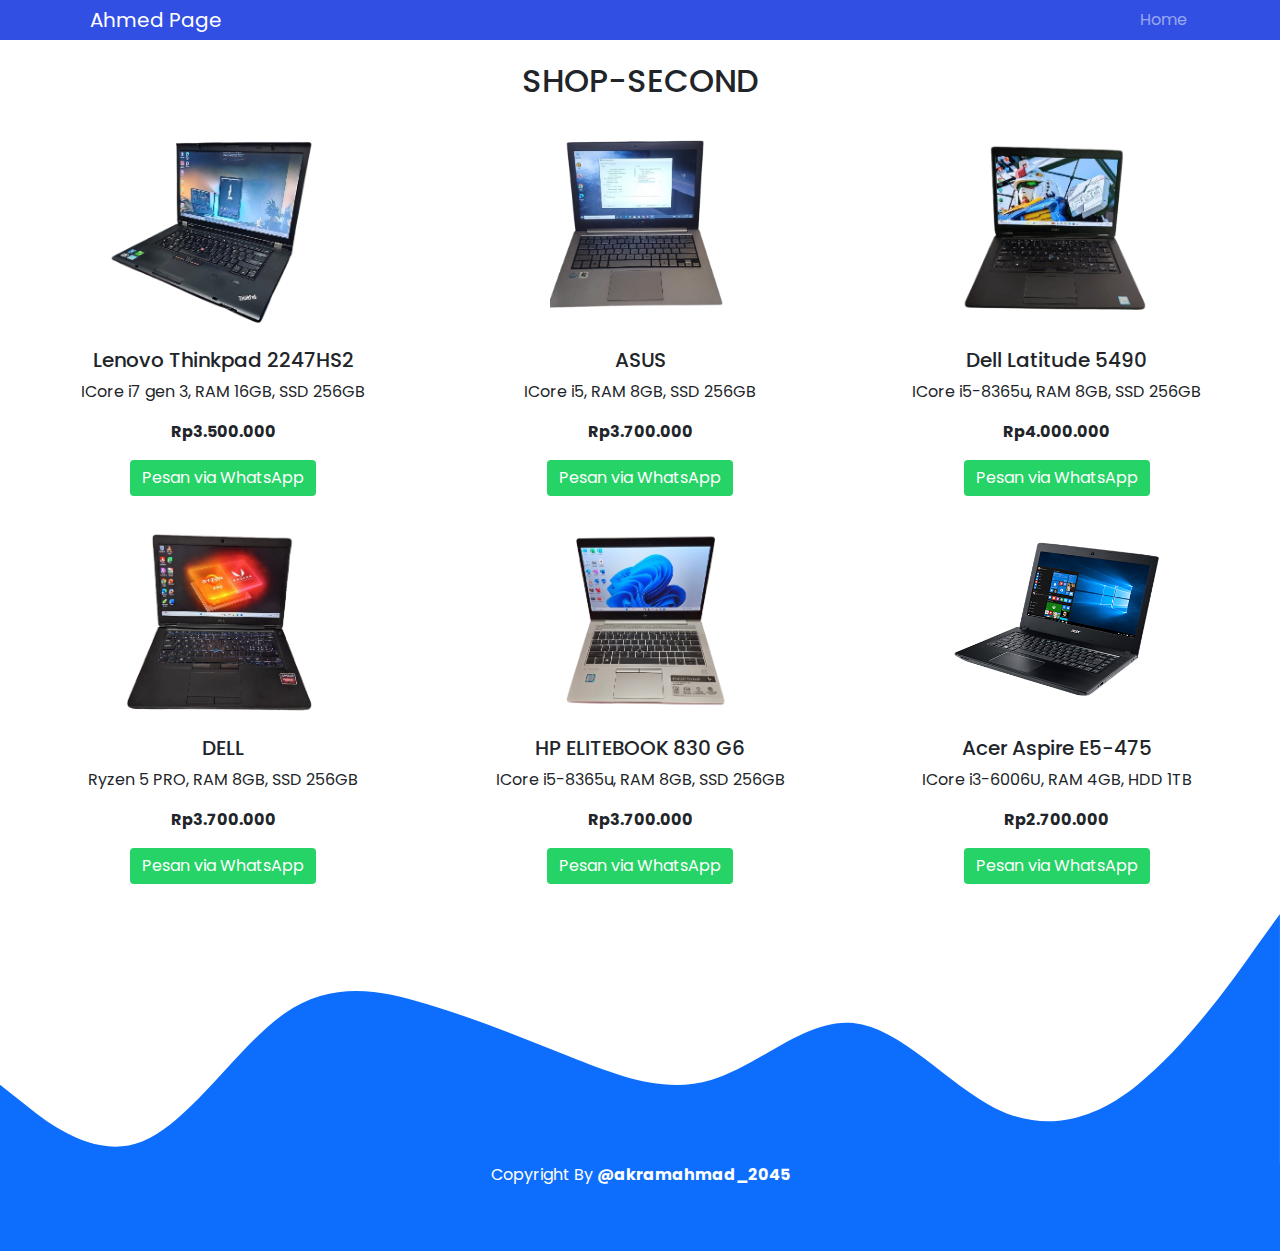
<file: etalase.html>
<!DOCTYPE html>
<html lang="en">
  <head>
    <meta charset="utf-8" />
    <meta name="viewport" content="width=device-width, initial-scale=1" />
    <title>Page | Biodata</title>
    <link
      href="https://cdn.jsdelivr.net/npm/bootstrap@5.3.3/dist/css/bootstrap.min.css"
      rel="stylesheet"
      integrity="sha384-QWTKZyjpPEjISv5WaRU9OFeRpok6YctnYmDr5pNlyT2bRjXh0JMhjY6hW+ALEwIH"
      crossorigin="anonymous"
    />
    <link
      rel="stylesheet"
      href="https://stackpath.bootstrapcdn.com/bootstrap/4.5.2/css/bootstrap.min.css"
    />
    <link rel="stylesheet" href="style1.css" />
    <script src="script.js"></script>
  </head>
  <body id="home">
    <!-- navbar -->

    <nav
      class="navbar fixed-top navbar-expand-lg navbar-dark"
      style="background-color: #324fe4"
    >
      <div class="container-sm">
        <a class="navbar-brand" style="margin-left: 5px;" href="#">Ahmed Page</a>
        <button
          class="navbar-toggler"
          type="button"
          data-bs-toggle="collapse"
          data-bs-target="#navbarNavAltMarkup"
          aria-controls="navbarNavAltMarkup"
          aria-expanded="false"
          aria-label="Toggle navigation"
        >
          <span class="navbar-toggler-icon"></span>
        </button>
        <div class="collapse navbar-collapse" id="navbarNavAltMarkup">
          <div class="navbar-nav ms-auto">
            <a
              class="nav-link"
              href="
            index.html"
              >Home</a
            >
          </div>
        </div>
      </div>
    </nav>
    <!-- /navbar -->

    <!-- hero | jumbotron -->
    <section class="hero text-center">
      <div class="row g-4 justify-content-center" style="padding: 30px">
        <h2>SHOP-SECOND</h2>
        <div class="col-md-4">
          <div class="box text-center">
            <img
              src="img/laptop/laptop1.png"
              alt="Laptop 1"
              class="img-fluid rounded mb-3"
            />
            <h5>Lenovo Thinkpad 2247HS2</h5>
            <p>ICore i7 gen 3, RAM 16GB, SSD 256GB</p>
            <p><strong>Rp3.500.000</strong></p>
            <a
              href="https://wa.me/6283846985206?text=Halo%20saya%20tertarik%20dengan%20Lenovo%20Thinkpad%202247HS2"
              target="_blank"
              class="btn btn-success"
              >Pesan via WhatsApp</a
            >
          </div>
        </div>

        <div class="col-md-4">
          <div class="box text-center">
            <img
              src="img/laptop/laptop2.png"
              alt="Laptop 2"
              class="img-fluid rounded mb-3"
            />
            <h5>ASUS</h5>
            <p>ICore i5, RAM 8GB, SSD 256GB</p>
            <p><strong>Rp3.700.000</strong></p>
            <a
              href="https://wa.me/6283846985206?text=Halo%20saya%20tertarik%20dengan%20ASUS"
              target="_blank"
              class="btn btn-success"
              >Pesan via WhatsApp</a
            >
          </div>
        </div>

        <div class="col-md-4">
          <div class="box text-center">
            <img
              src="img/laptop/laptop3.png"
              alt="Laptop 2"
              class="img-fluid rounded mb-3"
            />
            <h5>Dell Latitude 5490</h5>
            <p>ICore i5-8365u, RAM 8GB, SSD 256GB</p>
            <p><strong>Rp4.000.000</strong></p>
            <a
              href="https://wa.me/6283846985206?text=Halo%20saya%20tertarik%20dengan%20Dell%20Latitude%205490"
              target="_blank"
              class="btn btn-success"
              >Pesan via WhatsApp</a
            >
          </div>
        </div>

        <div class="col-md-4">
          <div class="box text-center">
            <img
            src="img/laptop/laptop4.png"
            alt="Laptop 2"
            class="img-fluid rounded mb-3"
            />
            <h5>DELL</h5>
            <p>Ryzen 5 PRO, RAM 8GB, SSD 256GB</p>
            <p><strong>Rp3.700.000</strong></p>
            <a
            href="https://wa.me/6283846985206?text=Halo%20saya%20tertarik%20dengan%20DELL"
            target="_blank"
            class="btn btn-success"
            >Pesan via WhatsApp</a
            >
          </div>
        </div>
        
        <div class="col-md-4">
          <div class="box text-center">
            <img
              src="img/laptop/laptop5.png"
              alt="Laptop 2"
              class="img-fluid rounded mb-3"
            />
            <h5>HP ELITEBOOK 830 G6</h5>
            <p>ICore i5-8365u, RAM 8GB, SSD 256GB</p>
            <p><strong>Rp3.700.000</strong></p>
            <a
              href="https://wa.me/6283846985206?text=Halo%20saya%20tertarik%20dengan%20HP%20ELITEBOOK%20830%20G6"
              target="_blank"
              class="btn btn-success"
              >Pesan via WhatsApp</a
            >
          </div>
        </div>
        <div class="col-md-4">
          <div class="box text-center">
            <img
              src="img/laptop/laptop6.png"
              alt="Laptop 2"
              class="img-fluid rounded mb-3"
            />
            <h5>Acer Aspire E5-475</h5>
            <p>ICore i3-6006U, RAM 4GB, HDD 1TB</p>
            <p><strong>Rp2.700.000</strong></p>
            <a
              href="https://wa.me/6283846985206?text=Halo%20saya%20tertarik%20dengan%20Acer%20Aspire%20E5-475"
              target="_blank"
              class="btn btn-success"
              >Pesan via WhatsApp</a
            >
          </div>
        </div>
        <!-- Tambah card lain di sini -->
      </div>

      <svg xmlns="http://www.w3.org/2000/svg" viewBox="0 0 1440 280">
        <path
          fill="#0d6efd"
          fill-opacity="1"
          d="M0,192L26.7,213.3C53.3,235,107,277,160,256C213.3,235,267,149,320,112C373.3,75,427,85,480,101.3C533.3,117,587,139,640,160C693.3,181,747,203,800,186.7C853.3,171,907,117,960,122.7C1013.3,128,1067,192,1120,218.7C1173.3,245,1227,235,1280,192C1333.3,149,1387,75,1413,37.3L1440,0L1440,320L1413.3,320C1386.7,320,1333,320,1280,320C1226.7,320,1173,320,1120,320C1066.7,320,1013,320,960,320C906.7,320,853,320,800,320C746.7,320,693,320,640,320C586.7,320,533,320,480,320C426.7,320,373,320,320,320C266.7,320,213,320,160,320C106.7,320,53,320,27,320L0,320Z"
        ></path>
      </svg>
    </section>
    <!-- /hero | jumbotron -->

    <!-- footer -->
    <footer
      class="text-white pb-5 text-center"
      style="background-color: #0d6efd"
    >
      <p>
        Copyright By
        <a
          class="text-white fw-bold link-underline link-underline-opacity-0"
          href="https://www.instagram.com/akramahmad_2045/"
          >@akramahmad_2045</a
        >
      </p>
    </footer>
    <!-- /footer -->

    <!-- <script>
      document.addEventListener("DOMContentLoaded", function() { 
        const form = document.forms['submit-to-google-sheet']
        const alertForm = document.querySelector('.alert-warning-form')
        document.getElementById("btnkirim").addEventListener("click", function(event){
          event.preventDefault();
          form.reset();
        })
      });
    </script> -->

    <script>
      const scriptURL =
        "https://script.google.com/macros/s/AKfycbyv6epja9Jw3b_J3fEF_buZrVOAXv1byH2dSPRw50-F7MGkL4ms_Nwolq0miw4O100zMQ/exec";
      const form = document.forms["submit-to-google-sheet"];

      const btnKirim = document.querySelector(".btn-kirim");
      const btnLoading = document.querySelector(".btn-loading");
      const alertSukses = document.querySelector(".alert-sukses");

      form.addEventListener("submit", (e) => {
        e.preventDefault();
        // ketika tombol di submit klik
        // tampilkan loading
        btnLoading.classList.toggle("d-none");
        btnKirim.classList.toggle("d-none");
        fetch(scriptURL, { method: "POST", body: new FormData(form) })
          .then((response) => {
            btnLoading.classList.toggle("d-none");
            btnKirim.classList.toggle("d-none");
            console.log("Success!", response);
            form.reset();
            alertSukses.classList.remove("d-none");

            setTimeout(() => {
              location.reload();
            }, 2000);
          })
          .catch((error) => console.error("Error!", error.message));
      });
    </script>
    <script></script>
    <script
      src="https://cdn.jsdelivr.net/npm/bootstrap@5.3.3/dist/js/bootstrap.bundle.min.js"
      integrity="sha384-YvpcrYf0tY3lHB60NNkmXc5s9fDVZLESaAA55NDzOxhy9GkcIdslK1eN7N6jIeHz"
      crossorigin="anonymous"
    ></script>
    <script src="https://code.jquery.com/jquery-3.5.1.slim.min.js"></script>
    <script src="https://cdn.jsdelivr.net/npm/@popperjs/core@2.9.2/dist/umd/popper.min.js"></script>
    <script src="https://stackpath.bootstrapcdn.com/bootstrap/4.5.2/js/bootstrap.min.js"></script>
  </body>
</html>
</file>
<file: style1.css>
@import url("https://fonts.googleapis.com/css2?family=Poppins:ital,wght@0,100;0,200;0,300;0,400;0,500;0,600;0,700;0,800;0,900;1,100;1,200;1,300;1,400;1,500;1,600;1,700;1,800;1,900&family=Ubuntu:ital,wght@0,300;0,400;0,500;0,700;1,300;1,400;1,500;1,700&display=swap");
@import url("https://fonts.googleapis.com/css2?family=Poppins:ital,wght@0,100;0,200;0,300;0,400;0,500;0,600;0,700;0,800;0,900;1,100;1,200;1,300;1,400;1,500;1,600;1,700;1,800;1,900&display=swap");
body {
  background-color: #ffffff;
  font-family: "Poppins", "Ubuntu", sans-serif;
}
.navbar {
  padding: 0;
  margin: 0;
}
.hero {
  padding-top: 2rem;
  background-color: #ffffff;
  height: auto;
}

.box img {
    max-height: 200px;
    object-fit: contain;
    width: 100%;
  }
  
  .btn-success {
    background-color: #25D366;
    border: none;
  }
</file>
